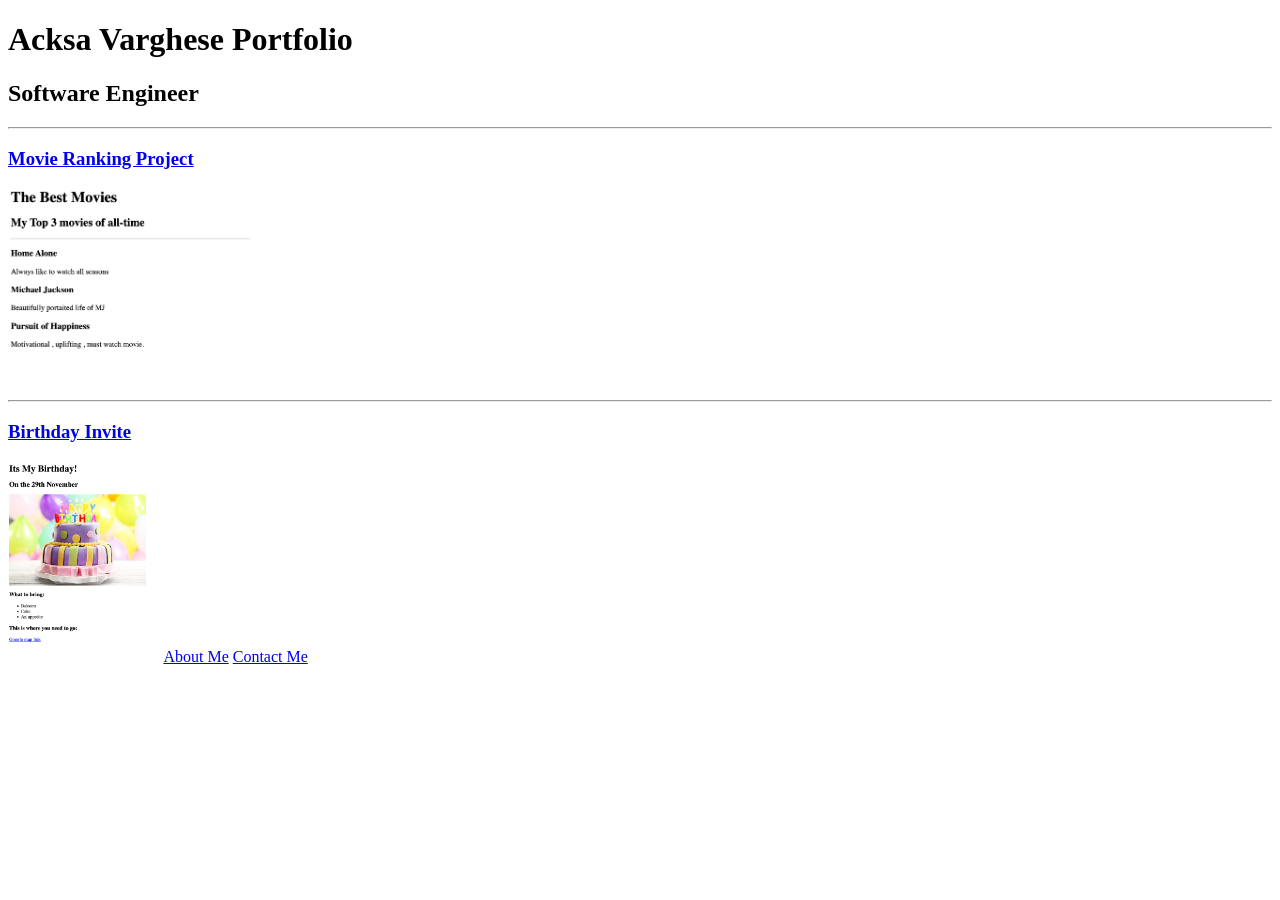
<file: 4.3 HTML Porfolio Project/index.html>
<!-- TODO 1: Create the HTML Boilerplate -->
 <!DOCTYPE html>
 <html lang="en">
 <head>
    <meta charset="UTF-8">
    <meta name="viewport" content="width=device-width, initial-scale=1.0">
    <title>Portfolio</title>
 </head>
 <body>
    <h1>Acksa Varghese Portfolio</h1>
    <h2>Software Engineer</h2>
    <hr>
    <h3><a href="./public/movie-ranking.html">Movie Ranking Project</a></h3>
    <img src="./assets/images/MOVIE.png" alt="Movie" height="200">
    <hr>
    <h3><a href="./public/birthday-invite.html">Birthday Invite</a></h3>
    <img src="./assets/images/BDAY.png" alt="Birthday" height="200">
    <a href="./public/about.html">About Me</a>
    <a href="./public/contact.html">Contact Me</a>
    

 </body>
 </html>

<!-- TODO 2: Add Your previous projects' HTML into the public folder -->

<!-- TODO 3: Take screenshots of your project previews and add the images to the images folder -->

<!-- TODO 4: Add titles/subtitles etc. -->

<!-- TODO 5: Add a link to the project pages -->

<!-- TODO 6: Add images to show the project previews
HINT for TODO 6: You can use the height attribute set to 200 to make the image smaller:
https://developer.mozilla.org/en-US/docs/Web/HTML/Element/img#attr-height -->

<!-- TODO 7: Add the Contact Me and About Me page links -->
</file>
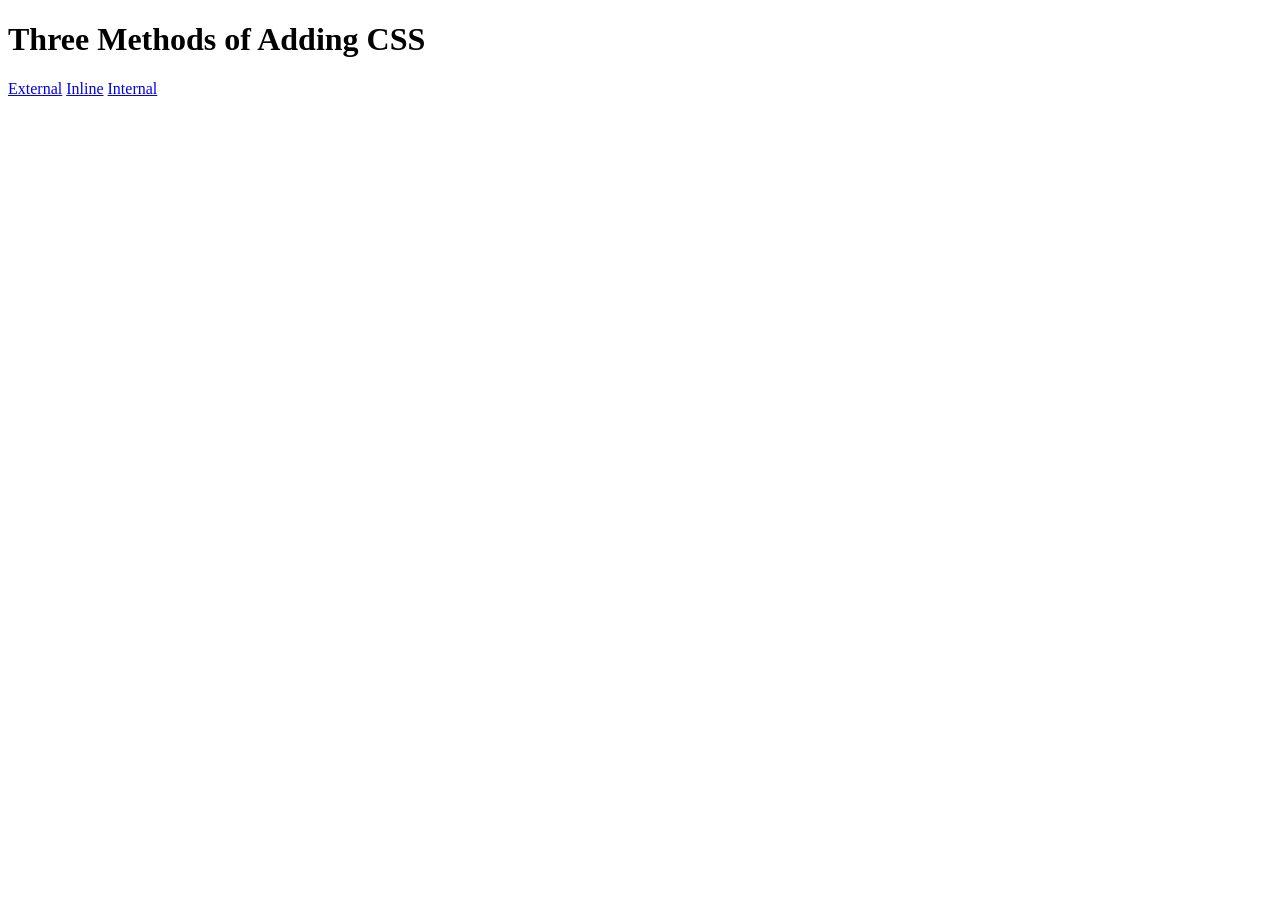
<file: 5.1. Adding CSS/index.html>
<!DOCTYPE html>
<html lang="en">

<head>
  <meta charset="UTF-8">
  <title>Adding CSS</title>
</head>

<body>
  <h1>Three Methods of Adding CSS</h1>
  <!-- Create 3 Links to The 3 Webpages: inline, internal and external -->
   <a href="./external.html">External</a>
   <a href="./inline.html">Inline</a>
   <a href="./internal.html">Internal</a>
</body>

</html>
</file>
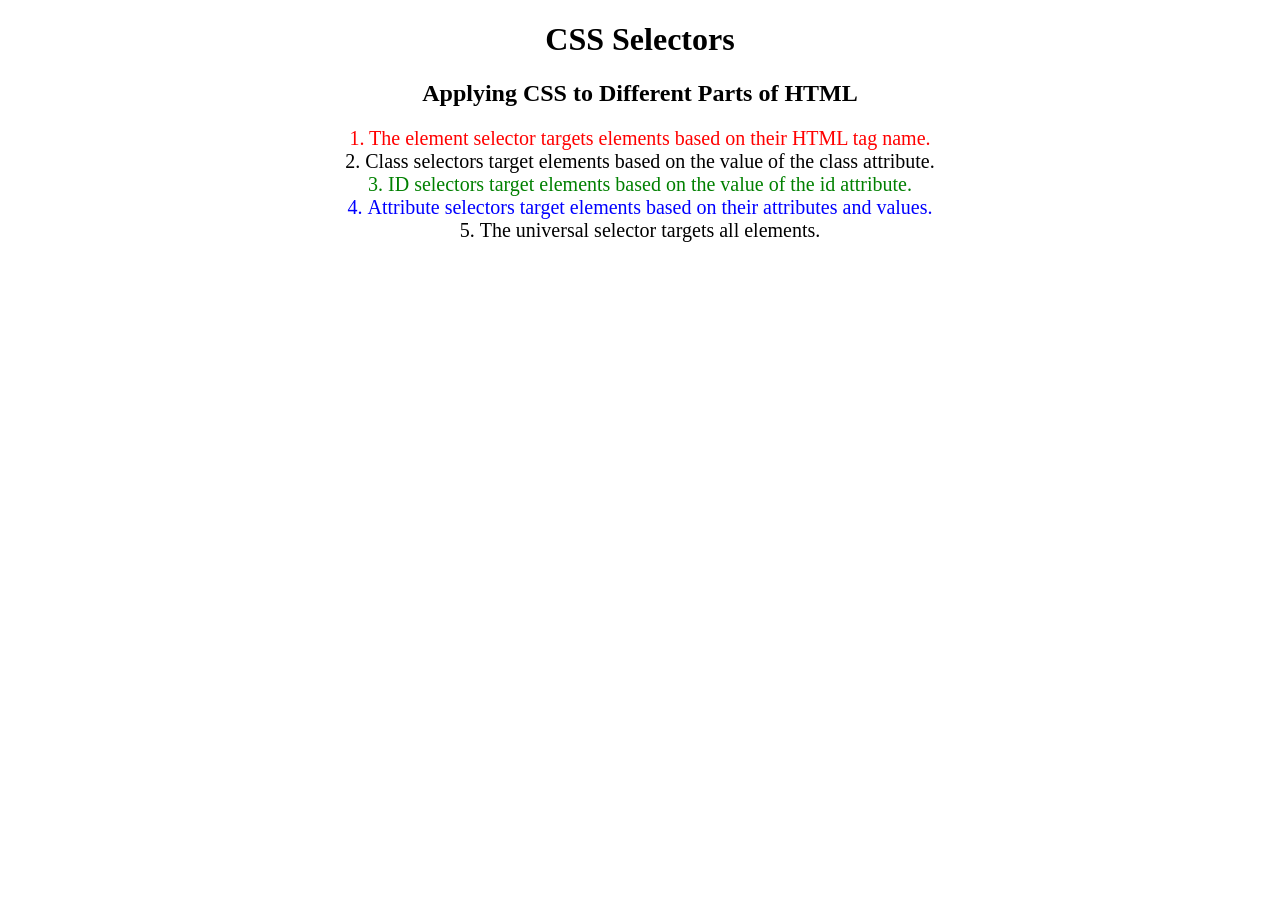
<file: 5.3 CSS Selectors/index.html>
<!DOCTYPE html>
<html lang="en">

<head>
  <meta charset="UTF-8">
  <title>CSS Selectors</title>
  <link rel="stylesheet" href="./style.css" />
</head>

<body>
  <h1>CSS Selectors</h1>
  <h2>Applying CSS to Different Parts of HTML</h2>
  <!-- TODO 1: Set the CSS for all paragraph tags to "color: red" -->
  <p class="note">1. The element selector targets elements based on their HTML tag name.</p>

  <ol>
    <!-- TODO 2: Set the CSS for all elements with a class of "note" to "font-size: 20px" -->
    <li class="note" value="2">Class selectors target elements based on the value of the class attribute.</li>

    <!-- TODO 3: Set the CSS for the element with an id of "id-selector-demo" to "color: green" -->
    <li class="note" id="id-selector-demo" value="3">ID selectors target elements based on the value of the id
      attribute.</li>

    <!-- TODO 4: Set the CSS for the li elements that have the "value" attribute set to "4" to have "color: blue" -->
    <li class="note" value="4">Attribute selectors target elements based on their attributes and values.</li>

    <!-- TODO 5: Set all elements to have "text-align: center" -->
    <li class="note" value="5">The universal selector targets all elements.</li>
  </ol>
</body>

</html>
</file>
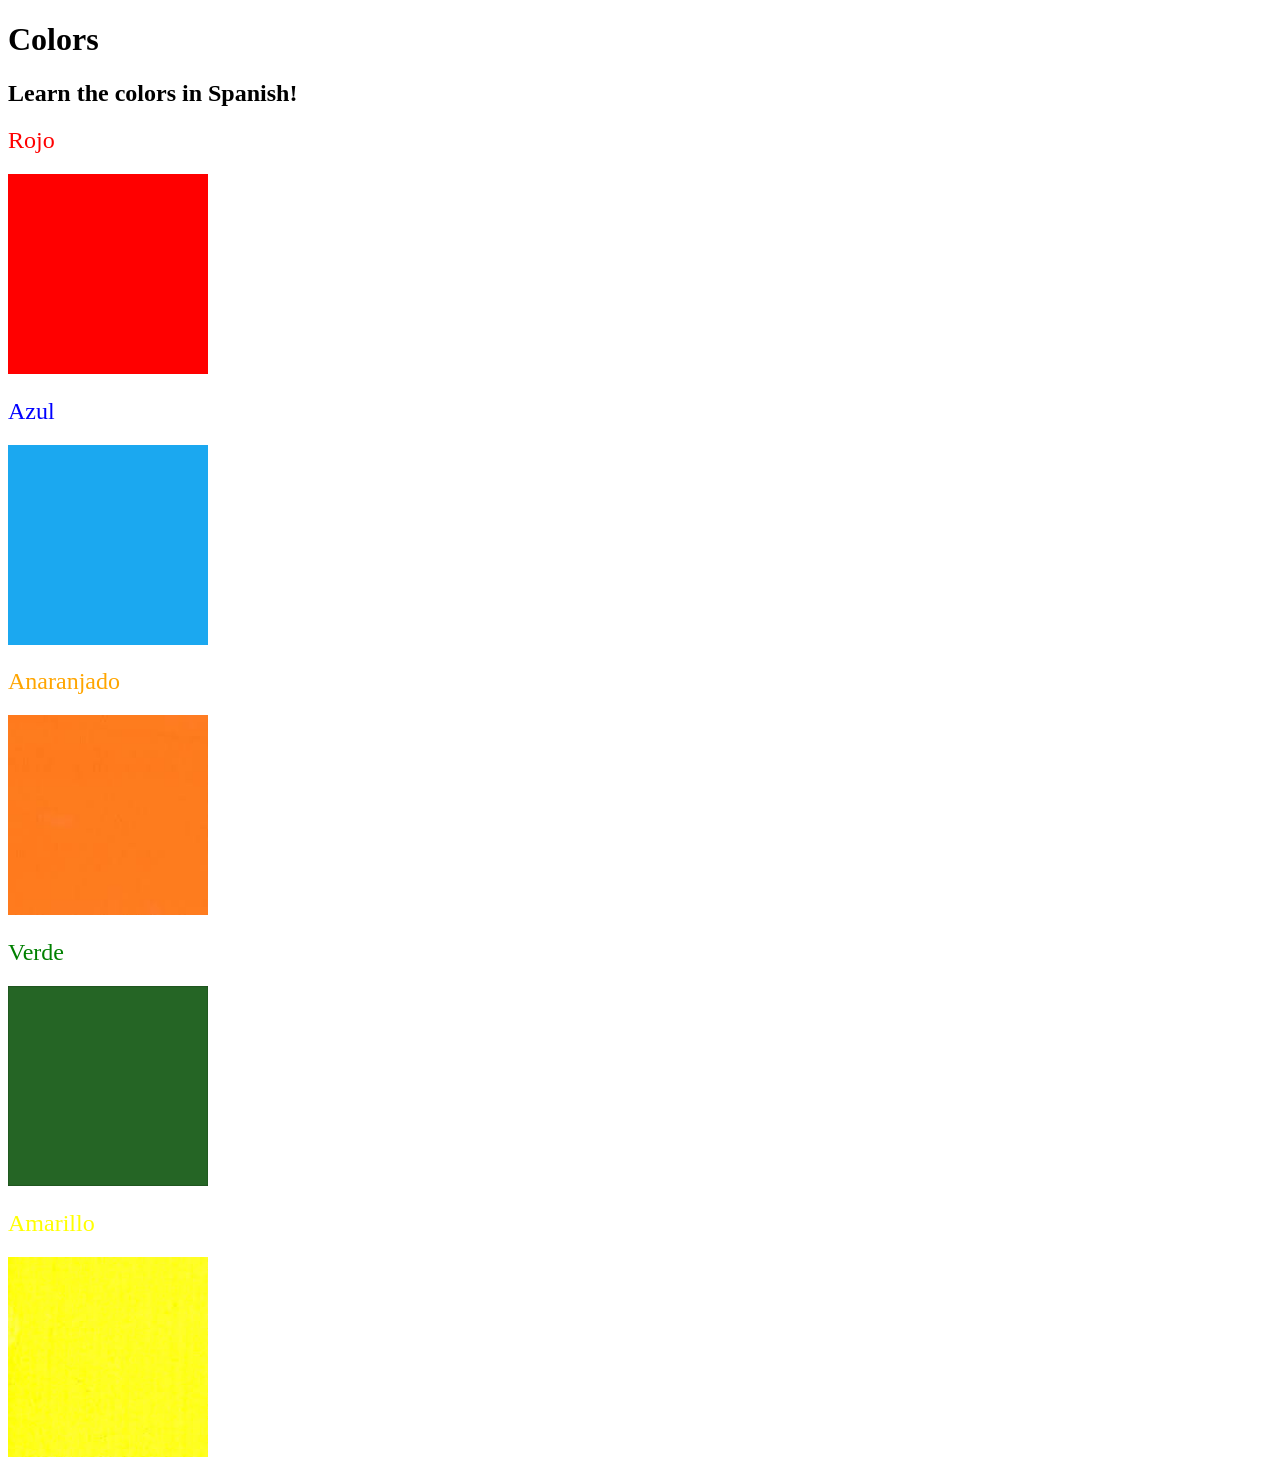
<file: 5.4+Color+Vocab+Project/index.html>
<!DOCTYPE html>
<html lang="en">
  <head>
    <meta charset="UTF-8" />
    <title>Spanish Vocabulary</title>
    <link rel="stylesheet" href="./style.css" />
  </head>

  <body>
    <h1>Colors</h1>
    <h2>Learn the colors in Spanish!</h2>
    <h2 class="color-title" id="red">Rojo</h2>
    <img src="./assets/images/red.png" alt="red" />

    <h2 class="color-title" id="blue">Azul</h2>
    <img src="./assets/images/blue.png" alt="blue" />

    <h2 class="color-title" id="orange">Anaranjado</h2>
    <img src="./assets/images/orange.png" alt="orange" />

    <h2 class="color-title" id="green">Verde</h2>
    <img src="./assets/images/green.png" alt="green" />

    <h2 class="color-title" id="yellow">Amarillo</h2>
    <img src="./assets/images/yellow.png" alt="yellow" />
  </body>
</html>

<!-- 
TODOs
IMPORTANT: You should not need to make ANY CHANGES to index.html
All code should be written in your CSS file.

1. Create a CSS file and incorporate it as an external stylesheet.
2. Use CSS to style each of the color titles to meaning. 
Hint: Use the id to help if you don't know the words in spanish.
3. Use CSS to change all the color titles to have "font-weight: normal;"
4. Use CSS (not HTML) to make all the images 200px heigh and 200px wide. 
Hint: 
https://developer.mozilla.org/en-US/docs/Web/CSS/height
https://developer.mozilla.org/en-US/docs/Web/CSS/width
-->
</file>
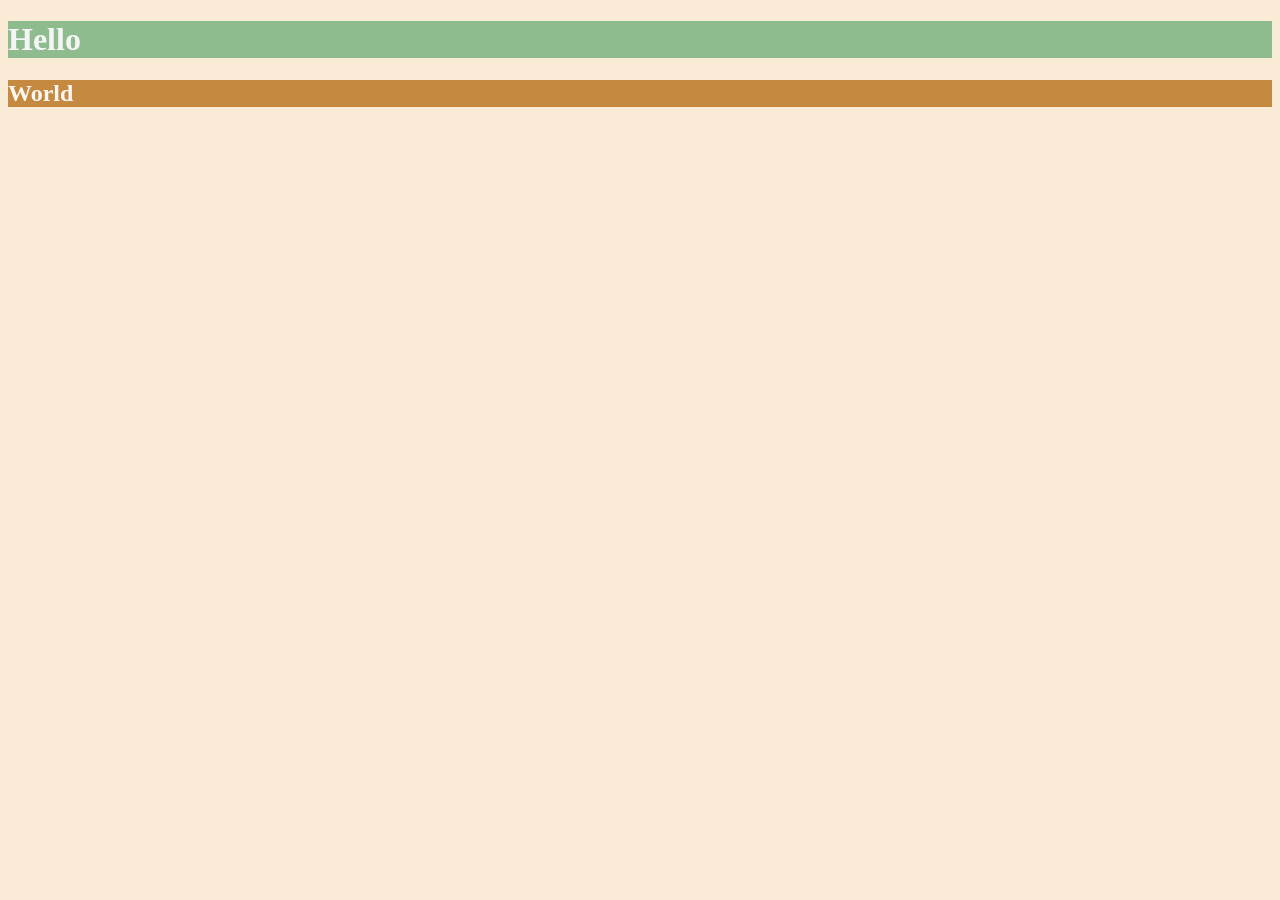
<file: 6.0 CSS Colors/index.html>
<!DOCTYPE html>
<html lang="en">

<head>
  <meta charset="UTF-8">
  <title>Colors</title>
  <style>
  /* Write your CSS code here. */
    /* 1. Make the background of the webpage "antiquewhite"
    2. Make the h1 "whitesmoke"
    3. Make the background of the h1 "darkseagreen"
    4. Make the h2 #FAF8F1
    5. Make the background of the h2 "#C58940" */
    *{
      background-color: antiquewhite;
    }
    h1{
      color: whitesmoke;
      background-color: darkseagreen;
    }
    h2{
      color:#FAF8F1 ;
      background-color: #C58940;
    }
  </style>
</head>

<body>
  <h1>Hello</h1>
  <h2>World</h2>
</body>

</html>
</file>
<file: 5.3 CSS Selectors/style.css>
ol {
  margin-left: -40px;
  margin-top: -20px;
  list-style-position: inside;
}

/* Write your CSS below, don't change the rules above. */
p{
  color: red;
}
.note{
  font-size: 20px
}
#id-selector-demo{
color: green;
}
li[value='4']{
color: blue;
}
*{
  text-align: center;
}
</file>
<file: 5.4+Color+Vocab+Project/style.css>
#red{
    color: red;
}
#blue{
    color: blue;
}
#orange{
    color: orange;
}
#green{
    color: green;
}
#yellow{
    color: yellow;
}
.color-title{
    font-weight: normal;
}
img{
    height: 200px;
    width: 200px;
}
</file>
